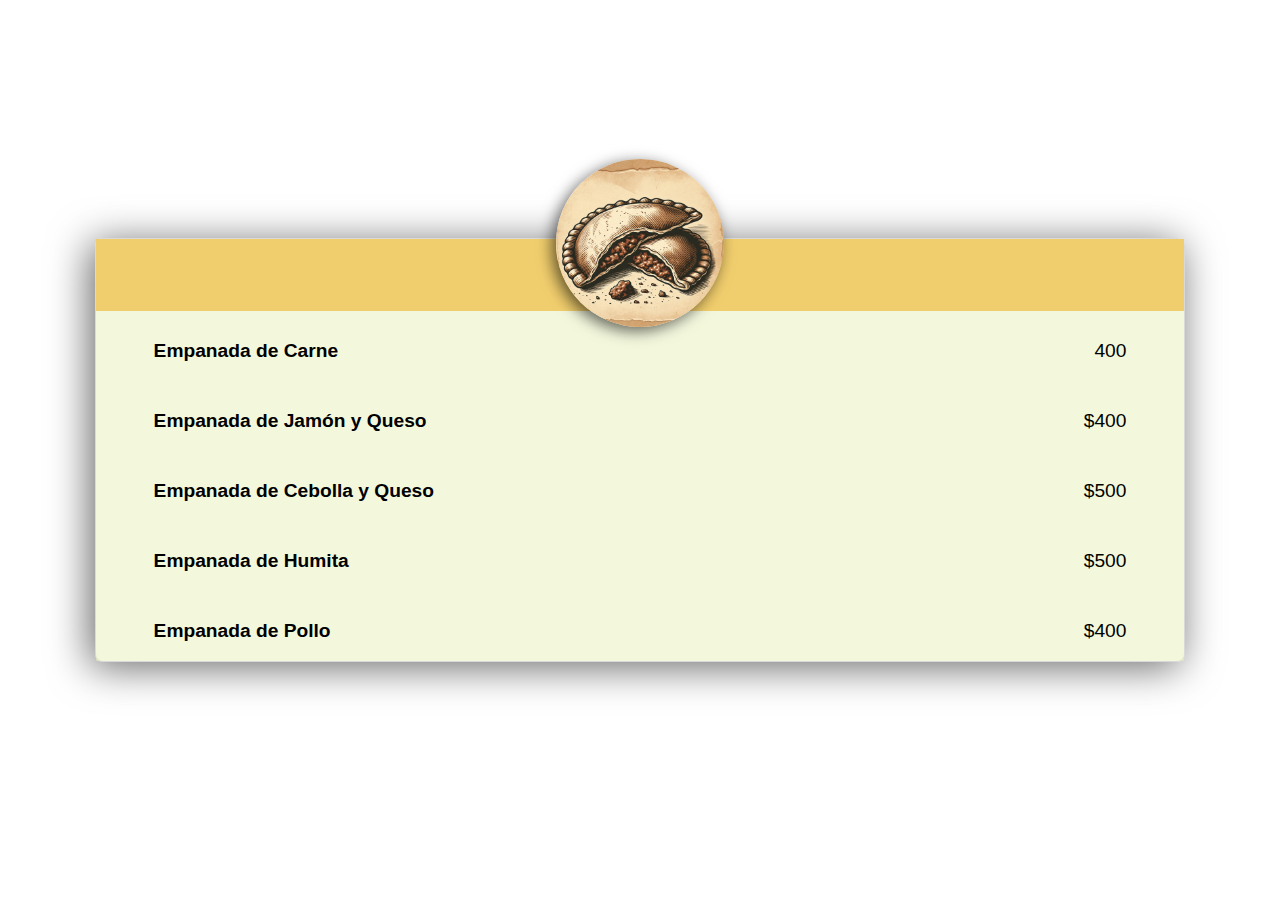
<file: paginas/menu-empanada.html>
<!DOCTYPE html>
<html lang="es">

<head>

    <link rel="stylesheet" href="../css/menu-sanguche-empanada.css">
</head>

<body>
    <div class="menu-container">
        <div class="barra-superior"></div>
        <!-- Imagen del sándwich -->
        <img src="../img/empanada.png" alt="Empanadas" class="sandwich-image">

        <div class="items-container">
            <!-- Ítems del menú -->
            <div class="sandwich__item">
                <span class="sandwich__item__title">Empanada de Carne</span>
                <span class="sandwich__item__price">400</span>
            </div>

            <div class="sandwich__item">
                <span class="sandwich__item__title">Empanada de Jamón y Queso</span>
                <span class="sandwich__item__price">$400</span>
            </div>

            <div class="sandwich__item">
                <span class="sandwich__item__title">Empanada de Cebolla y Queso</span>
                <span class="sandwich__item__price">$500</span>
            </div>

            <div class="sandwich__item">
                <span class="sandwich__item__title">Empanada de Humita</span>
                <span class="sandwich__item__price">$500</span>
            </div>
            <div class="sandwich__item">
                <span class="sandwich__item__title">Empanada de Pollo</span>
                <span class="sandwich__item__price">$400</span>
            </div>
        </div>

    </div>
</body>

</html>
</file>
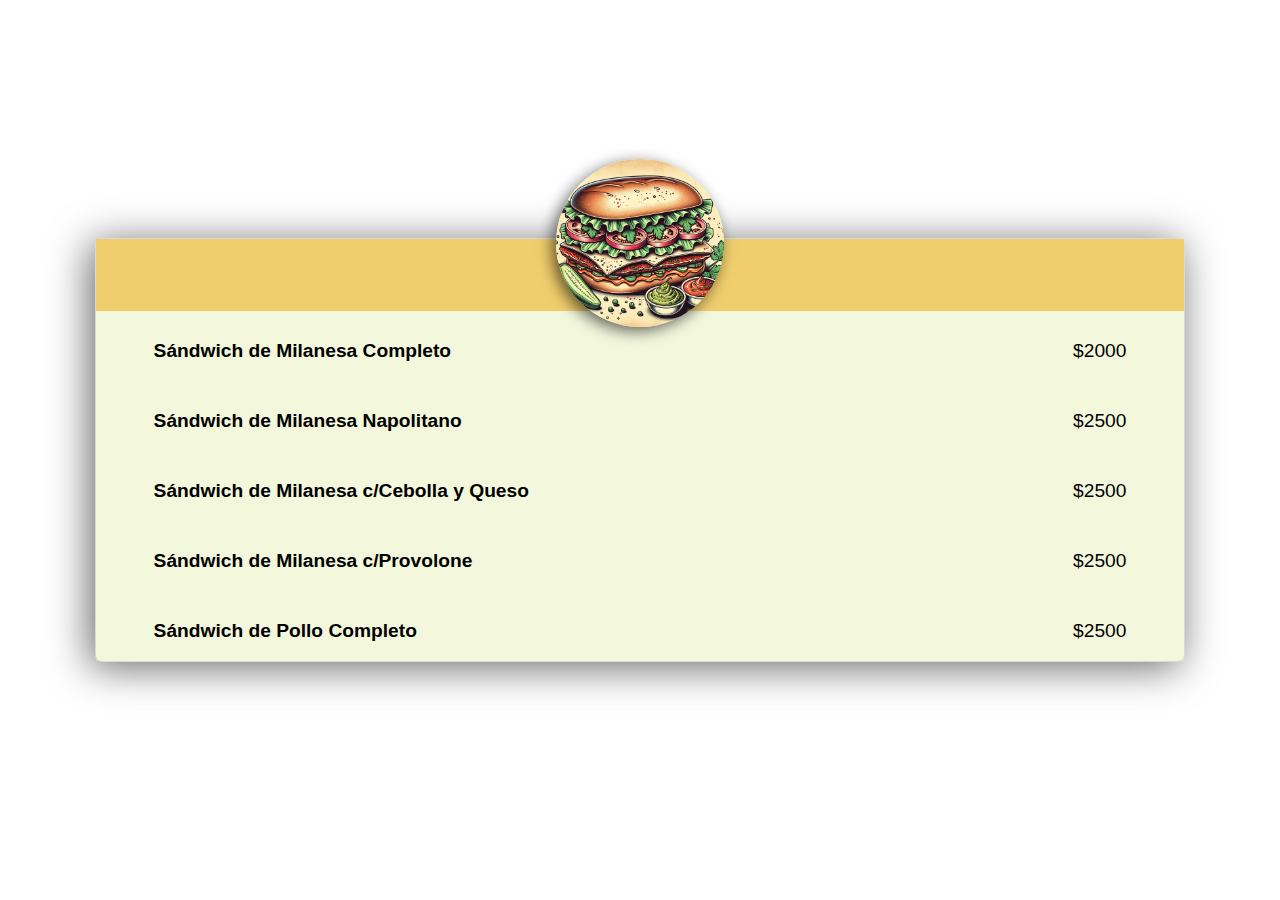
<file: paginas/menu-sanguche.html>
<!DOCTYPE html>
<html lang="es">

<head>

    <link rel="stylesheet" href="../css/menu-sanguche-empanada.css">
</head>

<body>
    <div class="menu-container">
        <div class="barra-superior"></div>
        <!-- Imagen del sándwich -->
        <img src="../img/milanesa-1.png" alt="Sándwich de Milanesa" class="sandwich-image">

        <div class="items-container">
            <!-- Ítems del menú -->
            <div class="sandwich__item">
                <span class="sandwich__item__title">Sándwich de Milanesa Completo</span>
                <span class="sandwich__item__price">$2000</span>
            </div>

            <div class="sandwich__item">
                <span class="sandwich__item__title">Sándwich de Milanesa Napolitano</span>
                <span class="sandwich__item__price">$2500</span>
            </div>

            <div class="sandwich__item">
                <span class="sandwich__item__title">Sándwich de Milanesa c/Cebolla y Queso</span>
                <span class="sandwich__item__price">$2500</span>
            </div>

            <div class="sandwich__item">
                <span class="sandwich__item__title">Sándwich de Milanesa c/Provolone</span>
                <span class="sandwich__item__price">$2500</span>
            </div>
            <div class="sandwich__item">
                <span class="sandwich__item__title">Sándwich de Pollo Completo</span>
                <span class="sandwich__item__price">$2500</span>
            </div>
        </div>

    </div>
</body>

</html>
</file>
<file: css/menu-sanguche-empanada.css>
body {
    font-family: Arial, sans-serif;
    background-color: #f4f4f400;
    margin: 0;
    padding: 0;
    display: flex;
    justify-content: center;
    align-items: center;
    height: 100vh;
}

.menu-container {
    /* background-color: #fff; */
    border: 1px solid rgba(128, 128, 128, 0.3);
    /* Borde gris opaco */
    width: 85%;
    position: relative;
    /* Necesario para posicionar la imagen absolutamente */
    box-shadow: -5px 5px 40px rgba(0, 0, 0, 0.6);
    border-radius: 0.5rem;
}

.barra-superior {
    width: 100%;
    height: 4.5em;
    background-color: #f1ce6d;
    
}

.sandwich-image {
    width: 10.5rem;
    height: 10.5rem;
    border-radius: 50%;
    /* Hace la imagen circular */
    position: absolute;
    /* Posiciona la imagen respecto al contenedor */
    top: -5em;
    /* Hace que la imagen sobresalga del contenedor */
    left: 50%;
    /* Centra la imagen horizontalmente */
    transform: translateX(-50%);
    /* Ajuste fino para centrar la imagen */
    box-shadow: -4px 4px 15px rgba(0, 0, 0, 0.6);
    /* Sombra con difuminado */
}

.sandwich__item {
    padding: 1em;
    padding-top: 1.5em;
    font-size: 1.2rem;
    text-align: left;

}

.sandwich__item {
    position: relative;
    align-items: center;
    display: block;  /* Es necesario para que el after funcione como esperamos */
}

.sandwich__item:hover{
    background-color: rgba(204, 201, 145, 0.224);
}
.sandwich__item::after {
    content: '';
    position: absolute;
    bottom: 0;
    left: 0;
    right: 0;
    height: 0.1px;
    background-color: currentColor;  /* Esto hará que el subrayado sea del mismo color que el texto */
    transform: scaleX(0);
    transform-origin: bottom center;  /* Esto es para que el efecto comience desde la derecha */
    transition: transform 300ms ease-in-out;  /* Aquí puedes ajustar la duración del efecto */
    
}

.sandwich__item:hover::after {
    transform: scaleX(0.6);
    /* Esto es para que el efecto termine en la izquierda cuando ya no se pasa el mouse por encima */  
}


.sandwich__item__title {
    padding-left: 2em;
    font-weight: bold;
    display: inline-block;
}

.sandwich__item__price {
    padding-right: 2em;
    display: inline-block;
    float: right;
    /* Alinea el precio a la derecha */
}
.items-container{

    background-color: rgba(232, 241, 188, 0.5);
}

@media screen and (max-width: 768px) {
    .sandwich__item{
        padding: 0.5em;
        text-align: center;
    }
    
    .sandwich__item__title{
        font-size: 1em;
        padding-left: 0em;
    }

    .sandwich__item__price{
        padding-top: 0.09em;
        display: block;
        float: none;
        padding-right: 0em;
        font-size: 1em;
        color: rgb(73, 72, 72);
    }

}

@media screen and (max-width: 420px){
    .sandwich__item__price{
        text-align: center;
    }
}
</file>
